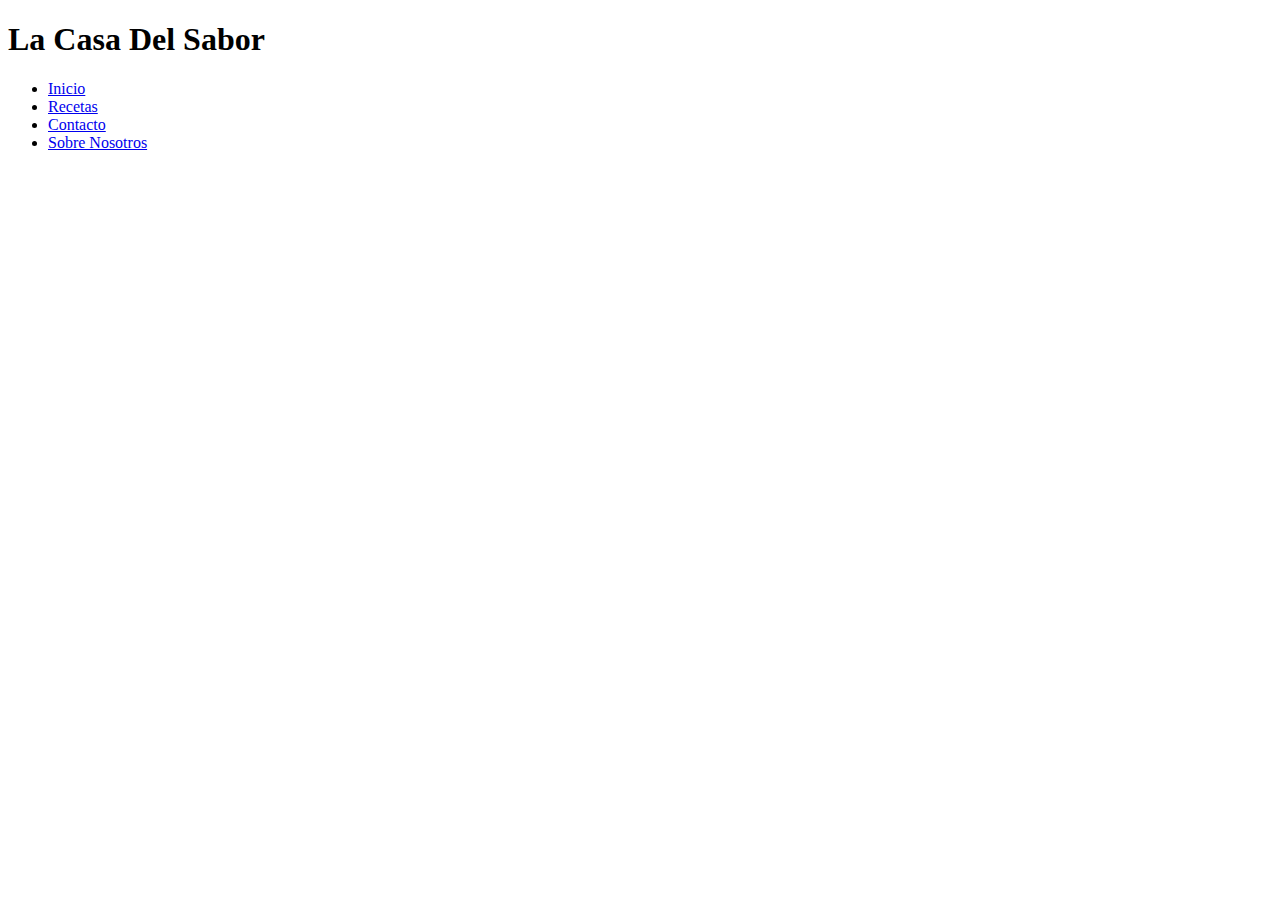
<file: -resources/Document.html>
<!DOCTYPE html>
<!-- saved from url=(0066)file:///C:/Users/AYOUB/Desktop/hola%20mundo/recetes/contactar.html -->
<html lang="en"><head><meta http-equiv="Content-Type" content="text/html; charset=UTF-8">
    
    <meta name="viewport" content="width=device-width, initial-scale=1.0">
    <title>Document</title>
</head>
<body>
    <div class="container">
        <div class="nav-bar">
            <header>
                <h1>La Casa Del Sabor</h1>
            </header>
            <div class="nav-list">
                 <ul>
                     <li><a class="active" href="file:///C:/Users/AYOUB/Desktop/hola%20mundo/recetes/contactar.html#">Inicio</a></li>
                     <li><a href="file:///C:/Users/AYOUB/Desktop/hola%20mundo/recetes/contactar.html#">Recetas</a></li>
                     <li><a href="file:///C:/Users/AYOUB/Desktop/hola%20mundo/recetes/contactar.html#">Contacto</a></li>
                     <li><a href="file:///C:/Users/AYOUB/Desktop/hola%20mundo/recetes/contactar.html#">Sobre Nosotros</a></li>
                 </ul>
             </div>
        </div>
    </div>    

</body></html>
</file>
